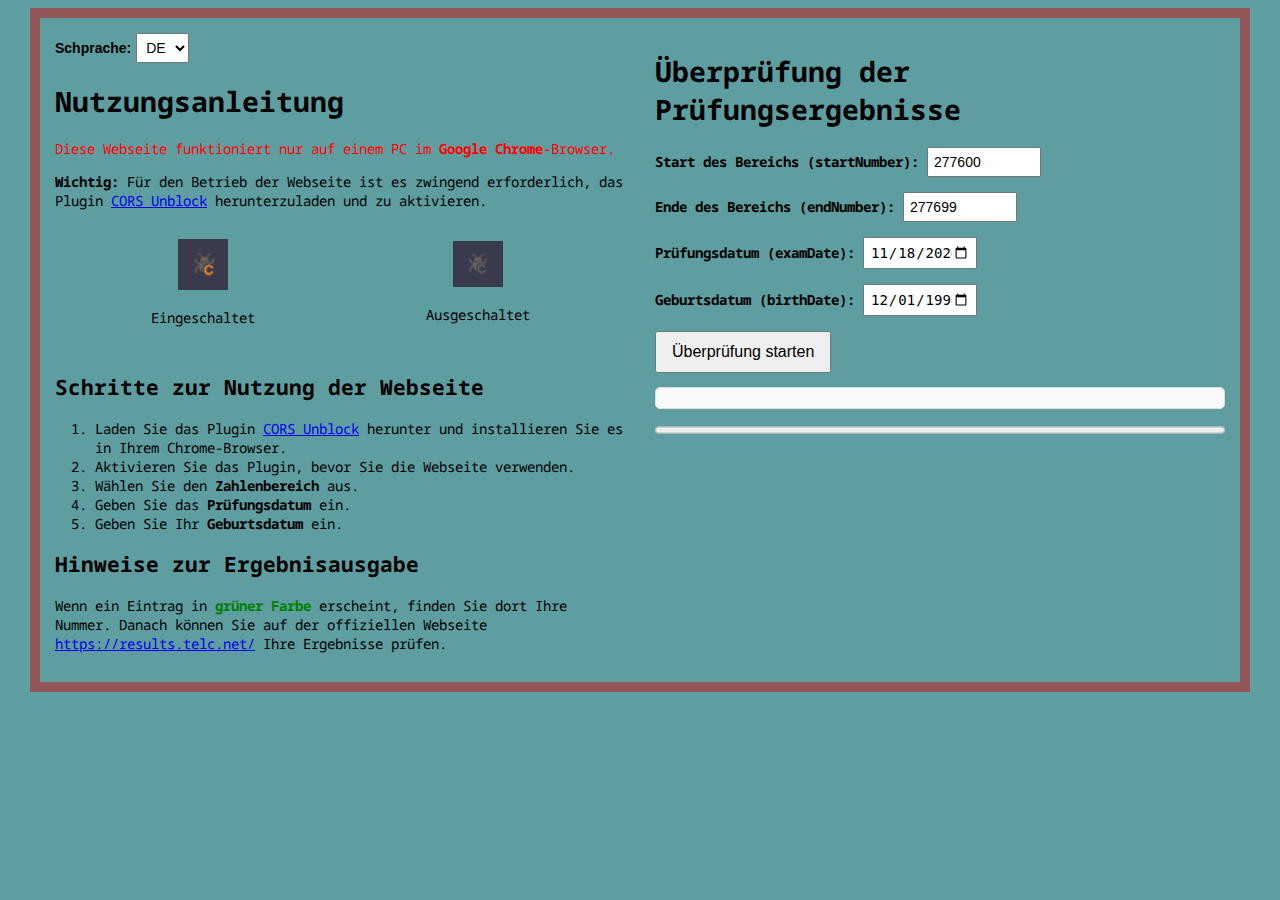
<file: index.html>
<!DOCTYPE html>
<html lang="en">
<head>
    <meta charset="UTF-8">
    <meta name="viewport" content="width=device-width, initial-scale=1.0">
    <title>Überprüfung der Prüfungsergebnisse </title>
    <link rel="stylesheet" href="styles.css">
</head>
<body>
    <div class="wrapper">
        <div class="container">
            <div>
                <div class="language-switcher">
                    <label for="languageSelect">Schprache:</label>
                    <select id="languageSelect" onchange="changeLanguage()">
                        <option value="de" data-icon="🇩🇪">DE</option>
                        <option value="ru" data-icon="🇷🇺">RU</option>
                    </select>
                </div>
                <h1>Nutzungsanleitung</h1>
    <p style="color: red;">Diese Webseite funktioniert nur auf einem PC im <strong>Google Chrome</strong>-Browser.</p>
    <p><strong>Wichtig:</strong> Für den Betrieb der Webseite ist es zwingend erforderlich, das Plugin <a href="https://chromewebstore.google.com/detail/cors-unblock/lfhmikememgdcahcdlaciloancbhjino" target="_blank">CORS Unblock</a> herunterzuladen und zu aktivieren.</p>
    
    <div class="status-container">
        <div class="status">
            <img src="img/on.png" alt="Eingeschaltet">
            <p>Eingeschaltet</p>
        </div>
        <div class="status">
            <img src="img/off.png" alt="Ausgeschaltet">
            <p>Ausgeschaltet</p>
        </div>
    </div>

    <h2>Schritte zur Nutzung der Webseite</h2>
    <ol>
        <li>Laden Sie das Plugin <a href="https://chromewebstore.google.com/detail/cors-unblock/lfhmikememgdcahcdlaciloancbhjino" target="_blank">CORS Unblock</a> herunter und installieren Sie es in Ihrem Chrome-Browser.</li>
        <li>Aktivieren Sie das Plugin, bevor Sie die Webseite verwenden.</li>
        <li>Wählen Sie den <strong>Zahlenbereich</strong> aus.</li>
        <li>Geben Sie das <strong>Prüfungsdatum</strong> ein.</li>
        <li>Geben Sie Ihr <strong>Geburtsdatum</strong> ein.</li>
    </ol>

    <h2>Hinweise zur Ergebnisausgabe</h2>
    <p>Wenn ein Eintrag in <span style="color: green;"><strong>grüner Farbe</strong></span> erscheint, finden Sie dort Ihre Nummer. Danach können Sie auf der offiziellen Webseite <a href="https://results.telc.net/" target="_blank">https://results.telc.net/</a> Ihre Ergebnisse prüfen.</p>
            </div>
            <div>
                <h1>Überprüfung der Prüfungsergebnisse</h1>

                <div class="form-group">
                    <label for="startNumber">Start des Bereichs (startNumber):</label>
                    <input type="number" id="startNumber" value="277600">
                </div>

                <div class="form-group">
                    <label for="endNumber">Ende des Bereichs (endNumber):</label>
                    <input type="number" id="endNumber" value="277699">
                </div>

                <div class="form-group">
                    <label for="examDate">Prüfungsdatum (examDate):</label>
                    <input type="date" id="examDate" value="2024-11-18">
                </div>

                <div class="form-group">
                    <label for="birthDate">Geburtsdatum (birthDate):</label>
                    <input type="date" id="birthDate" value="1990-12-01">
                </div>

                <button id="start">Überprüfung starten</button>
                <pre id="output"></pre>
                <progress id="progressBar" value="0" max="100" style="width: 100%; margin-bottom: 10px;"></progress>

            </div>
        </div>
    </div>

    <script src="script.js"></script>
    <script src="language.js"></script>
</body>
</html>
</file>
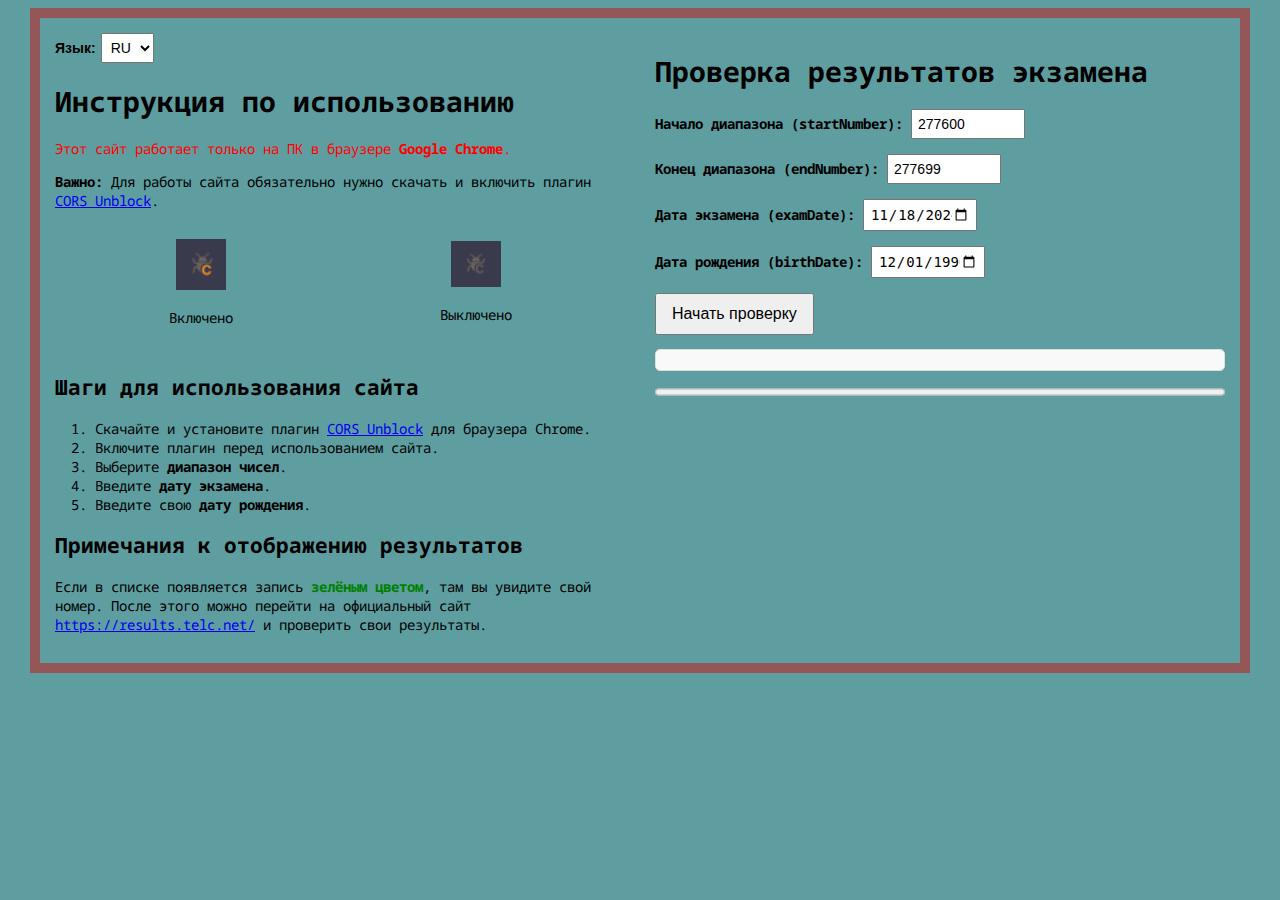
<file: index_ru.html>
<!DOCTYPE html>
<html lang="ru">
<head>
    <meta charset="UTF-8">
    <meta name="viewport" content="width=device-width, initial-scale=1.0">
    <title>Проверка результатов экзамена</title>
    <link rel="stylesheet" href="styles.css">
</head>
<body>
    <div class="wrapper">
        <div class="container">
            <div>
                <div class="language-switcher">
                    <label for="languageSelect">Язык:</label>
                    <select id="languageSelect" onchange="changeLanguage()">
                        <option value="de" data-icon="🇩🇪">DE</option>
                        <option value="ru" data-icon="🇷🇺">RU</option>
                    </select>
                </div>
                <h1>Инструкция по использованию</h1>
                <p style="color: red;">Этот сайт работает только на ПК в браузере <strong>Google Chrome</strong>.</p>
                <p><strong>Важно:</strong> Для работы сайта обязательно нужно скачать и включить плагин <a href="https://chromewebstore.google.com/detail/cors-unblock/lfhmikememgdcahcdlaciloancbhjino" target="_blank">CORS Unblock</a>.</p>
    
                <div class="status-container">
                    <div class="status">
                        <img src="img/on.png" alt="Включено">
                        <p>Включено</p>
                    </div>
                    <div class="status">
                        <img src="img/off.png" alt="Выключено">
                        <p>Выключено</p>
                    </div>
                </div>

                <h2>Шаги для использования сайта</h2>
                <ol>
                    <li>Скачайте и установите плагин <a href="https://chromewebstore.google.com/detail/cors-unblock/lfhmikememgdcahcdlaciloancbhjino" target="_blank">CORS Unblock</a> для браузера Chrome.</li>
                    <li>Включите плагин перед использованием сайта.</li>
                    <li>Выберите <strong>диапазон чисел</strong>.</li>
                    <li>Введите <strong>дату экзамена</strong>.</li>
                    <li>Введите свою <strong>дату рождения</strong>.</li>
                </ol>

                <h2>Примечания к отображению результатов</h2>
                <p>Если в списке появляется запись <span style="color: green;"><strong>зелёным цветом</strong></span>, там вы увидите свой номер. После этого можно перейти на официальный сайт <a href="https://results.telc.net/" target="_blank">https://results.telc.net/</a> и проверить свои результаты.</p>
            </div>
            <div>
                <h1>Проверка результатов экзамена</h1>

                <div class="form-group">
                    <label for="startNumber">Начало диапазона (startNumber):</label>
                    <input type="number" id="startNumber" value="277600">
                </div>

                <div class="form-group">
                    <label for="endNumber">Конец диапазона (endNumber):</label>
                    <input type="number" id="endNumber" value="277699">
                </div>

                <div class="form-group">
                    <label for="examDate">Дата экзамена (examDate):</label>
                    <input type="date" id="examDate" value="2024-11-18">
                </div>

                <div class="form-group">
                    <label for="birthDate">Дата рождения (birthDate):</label>
                    <input type="date" id="birthDate" value="1990-12-01">
                </div>

                <button id="start">Начать проверку</button>
                <pre id="output"></pre>
                <progress id="progressBar" value="0" max="100" style="width: 100%; margin-bottom: 10px;"></progress>

            </div>
        </div>
    </div>

    <script src="script.js"></script>
    <script src="language.js"></script>
</body>
</html>
</file>
<file: styles.css>
@import url('https://fonts.googleapis.com/css2?family=Noto+Sans+Mono:wght@100..900&display=swap');

body {
    font-family: "Noto Sans Mono", serif;
    font-size: 14px;
    background-color: cadetblue;
}
.container {
    display: flex;
    max-width: 1200px;
    flex-direction: row;
    margin: 0 auto;
    align-items: flex-start;
    border: 10px solid #935757;
}
.container > div:nth-child(1) {
    flex: 1;
    padding: 15px;
}
.container > div:nth-child(2) {
    flex: 1;
    padding: 15px;
}
pre {
    background-color: #f9f9f9;
    padding: 10px;
    border: 1px solid #ddd;
    border-radius: 5px;
    white-space: pre-wrap;
}
.success {
    color: green;
}
.error {
    color: red;
}
.form-group {
    margin-bottom: 15px;
}
label {
    font-weight: bold;
}
input {
    padding: 5px;
    font-size: 14px;
    width: 100px;
}
button {
    padding: 10px 15px;
    font-size: 16px;
    cursor: pointer;
}
.status-container {
    display: flex;
    flex-direction: row;
    align-items: center;
    justify-content: space-around;
    margin: 10px;
}
.status {
    margin: 15px 0;
    text-align: center;
}
img {
    width: 50px;
    height: auto;
}

/* switch */
.language-switcher {
    display: flex;
    align-items: center;
    gap: 5px;
    font-family: Arial, sans-serif;
}
select {
    padding: 5px;
    font-size: 14px;
    cursor: pointer;
}
.flag {
    width: 20px;
    height: 14px;
}


@media (min-width: 200px) and (max-width: 799px) {
    .container {
      flex-direction: column;
    }
  }
  
  @media (min-width: 800px) {
    .container {
      flex-direction: row;
    }
  }
  
  .message {
    color: red;
    font-weight: bold;
    margin-top: 20px;
    margin-bottom: 20px;
    text-align: center;
  }
  .warning {
    color: red;
    font-weight: bold;
    margin-top: 20px;
    margin-bottom: 20px;
    text-align: center;
}
</file>
